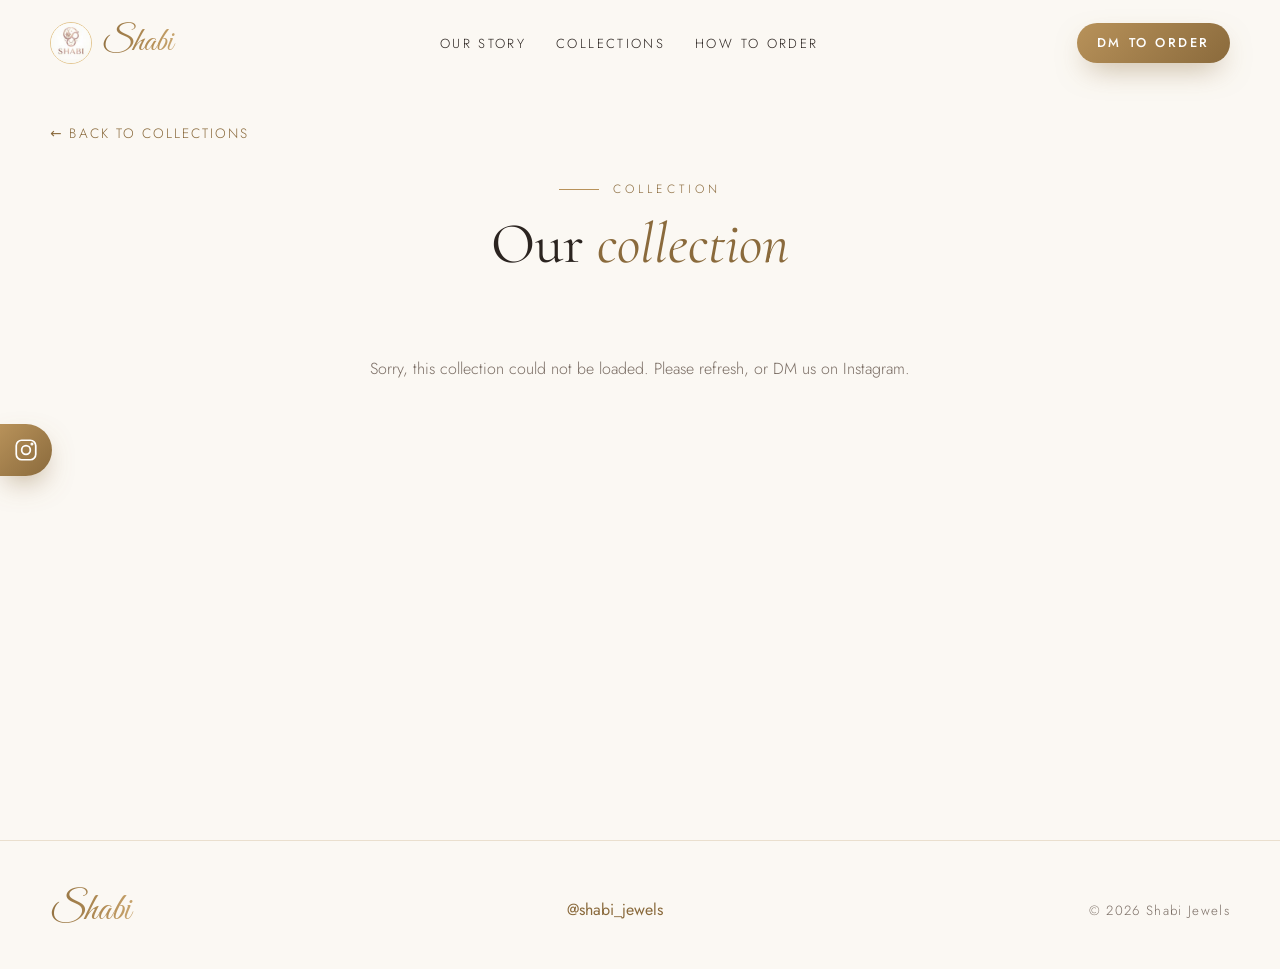
<file: shabi-admin/site/collection.html>
<!doctype html>
<html lang="en">
<head>
<meta charset="utf-8">
<meta name="viewport" content="width=device-width, initial-scale=1">
<title>Collection | Shabi Jewels</title>
<meta name="description" content="Minimal stainless steel rings by Shabi Jewels. Anti-tarnish and waterproof. Order via Instagram.">
<link rel="preconnect" href="https://fonts.googleapis.com">
<link rel="preconnect" href="https://fonts.gstatic.com" crossorigin>
<link href="https://fonts.googleapis.com/css2?family=Cormorant+Garamond:ital,wght@0,400;0,500;0,600;1,400;1,500&family=Great+Vibes&family=Jost:wght@300;400;500&display=swap" rel="stylesheet">
<link rel="stylesheet" href="styles.css">
<link rel="stylesheet" href="shop.css">
</head>
<body>
<nav id="nav"><div class="wrap">
  <a href="index.html" class="brand"><span class="avatar"><img src="images/logo.jpg" alt="" onerror="this.remove()"></span><span class="logo">Shabi</span></a>
  <ul><li><a href="index.html#about">Our Story</a></li><li><a href="index.html#collections">Collections</a></li><li><a href="index.html#order">How to Order</a></li></ul>
  <a class="btn btn-gold" href="https://ig.me/m/shabi_jewels/" target="_blank" rel="noopener noreferrer">DM to Order</a>
</div></nav>
<main class="shop wrap">
  <p class="crumb"><a href="index.html#collections">&larr; Back to Collections</a></p>
  <div class="head"><span class="eyebrow">Collection</span><h2>Our <em>collection</em></h2></div>
  <div id="grid" class="pgrid" data-collection="" aria-live="polite"><p class="state">Loading…</p></div>
  <noscript><p class="state">Please enable JavaScript to view products, or <a href="https://www.instagram.com/shabi_jewels/">see us on Instagram</a>.</p></noscript>
</main>
<footer><div class="wrap">
  <a class="brand" href="index.html"><span class="logo">Shabi</span></a>
  <a class="ig" href="https://www.instagram.com/shabi_jewels/" target="_blank" rel="noopener noreferrer">@shabi_jewels</a>
  <small>© <span id="yr"></span> Shabi Jewels</small>
</div></footer>
<dialog id="viewer" aria-label="Image preview"><button type="button" class="x" aria-label="Close preview">&times;</button><img class="big" alt=""><div class="thumbs"></div></dialog>
<script src="shop.js" defer></script>
</body>
</html>
</file>
<file: shabi-admin/site/styles.css>
:root{
  --bg:#fbf8f3; --bg2:#f5eee4; --card:#ffffff;
  --ink:#2b2420; --muted:#7a6d64;
  --gold:#b8925a; --gold2:#e3c793; --gold3:#8a6a3c;
  --blush:#f3dcd3; --line:#eadfce;
  --shadow:0 20px 50px -20px rgba(120,90,50,.28);
}
*{box-sizing:border-box;margin:0;padding:0}
html{scroll-behavior:smooth}
body{background:var(--bg);color:var(--ink);font-family:Jost,system-ui,sans-serif;font-weight:300;line-height:1.6;overflow-x:hidden}
img{display:block;max-width:100%}
a{color:inherit;text-decoration:none}
.wrap{width:min(1180px,100% - 32px);margin-inline:auto}

/* ---------- loader ---------- */
#loader{position:fixed;inset:0;background:var(--bg);display:grid;place-items:center;z-index:100;transition:opacity .8s ease,visibility .8s}
#loader.done{opacity:0;visibility:hidden}
#loader .logo{font-size:clamp(3rem,10vw,5rem);animation:pulse 1.4s ease-in-out infinite}
@keyframes pulse{50%{opacity:.45;transform:scale(.97)}}

/* ---------- logo / shimmer text ---------- */
.logo{font-family:"Great Vibes",cursive;font-weight:400;line-height:1;
  background:linear-gradient(100deg,var(--gold3) 0%,var(--gold) 30%,var(--gold2) 50%,var(--gold) 70%,var(--gold3) 100%);
  background-size:250% 100%;-webkit-background-clip:text;background-clip:text;color:transparent;animation:shimmer 5s linear infinite}
@keyframes shimmer{to{background-position:-250% 0}}

/* ---------- nav ---------- */
nav{position:fixed;top:0;left:0;right:0;z-index:50;transition:background .4s,box-shadow .4s,padding .4s;padding:22px 0}
nav.scrolled{background:rgba(251,248,243,.85);backdrop-filter:blur(14px);-webkit-backdrop-filter:blur(14px);box-shadow:0 1px 0 var(--line);padding:12px 0}
nav .wrap{display:flex;align-items:center;justify-content:space-between;gap:16px}
nav .brand{display:flex;align-items:center;gap:10px}
nav .brand .logo{font-size:2.1rem}
.avatar{width:42px;height:42px;border-radius:50%;overflow:hidden;border:1.5px solid var(--gold2);background:linear-gradient(135deg,var(--blush),var(--gold2));flex:none}
.avatar img{width:100%;height:100%;object-fit:cover}
nav ul{display:flex;gap:30px;list-style:none;font-size:.82rem;letter-spacing:.18em;text-transform:uppercase}
nav ul a{position:relative;padding:4px 0}
nav ul a::after{content:"";position:absolute;left:0;bottom:0;height:1px;width:100%;background:var(--gold);transform:scaleX(0);transform-origin:right;transition:transform .4s}
nav ul a:hover::after{transform:scaleX(1);transform-origin:left}
.btn{display:inline-flex;align-items:center;gap:10px;padding:14px 30px;border-radius:999px;font-size:.8rem;letter-spacing:.2em;text-transform:uppercase;font-weight:500;position:relative;overflow:hidden;transition:transform .3s,box-shadow .3s}
.btn-gold{background:linear-gradient(135deg,var(--gold),var(--gold3));color:#fff;box-shadow:0 12px 30px -10px rgba(138,106,60,.6)}
.btn-gold::before{content:"";position:absolute;top:0;left:-120%;width:60%;height:100%;background:linear-gradient(100deg,transparent,rgba(255,255,255,.55),transparent);transform:skewX(-20deg);transition:left .7s}
.btn-gold:hover::before{left:140%}
.btn-line{border:1px solid var(--gold);color:var(--gold3)}
.btn-line:hover{background:var(--gold);color:#fff}
.btn:hover{transform:translateY(-3px)}
nav .btn{padding:10px 20px}
@media (max-width:820px){nav ul{display:none}}

/* ---------- hero ---------- */
.hero{min-height:100vh;min-height:100svh;display:grid;place-items:center;position:relative;overflow:hidden;padding:120px 0 80px;
  background:radial-gradient(ellipse at 20% 20%,#fff 0%,transparent 55%),radial-gradient(ellipse at 85% 75%,var(--blush) 0%,transparent 50%),var(--bg)}
.hero .wrap{display:grid;grid-template-columns:1.1fr .9fr;gap:60px;align-items:center}
.eyebrow{font-size:.75rem;letter-spacing:.35em;text-transform:uppercase;color:var(--gold3);display:inline-flex;align-items:center;gap:14px}
.eyebrow::before{content:"";width:40px;height:1px;background:var(--gold)}
.hero h1{font-family:"Cormorant Garamond",serif;font-weight:400;font-size:clamp(2.8rem,6.5vw,5.6rem);line-height:1.02;margin:22px 0 24px}
.hero h1 em{font-style:italic;color:var(--gold3)}
.hero h1 .line{display:block;overflow:hidden}
.hero h1 .line span{display:block;transform:translateY(110%);animation:rise 1.1s cubic-bezier(.2,.8,.2,1) forwards}
.hero h1 .line:nth-child(2) span{animation-delay:.15s}
.hero h1 .line:nth-child(3) span{animation-delay:.3s}
@keyframes rise{to{transform:none}}
.hero p.lead{font-size:1.1rem;color:var(--muted);max-width:30em;opacity:0;animation:fade 1s .7s forwards}
.hero .ctas{display:flex;flex-wrap:wrap;gap:14px;margin-top:36px;opacity:0;animation:fade 1s .9s forwards}
@keyframes fade{from{opacity:0;transform:translateY(16px)}to{opacity:1;transform:none}}

.hero-art{position:relative;aspect-ratio:1;max-width:460px;justify-self:center;width:100%;opacity:0;animation:fade 1.2s .4s forwards}
.ring{position:absolute;inset:0;border-radius:50%;border:1px solid var(--gold2)}
.ring.r2{inset:8%;border-style:dashed;animation:spin 40s linear infinite}
.ring.r3{inset:-6%;border-color:var(--line);animation:spin 60s linear infinite reverse}
.ring .gem{position:absolute;top:-6px;left:50%;width:12px;height:12px;margin-left:-6px;background:var(--gold);transform:rotate(45deg);box-shadow:0 0 18px var(--gold2)}
@keyframes spin{to{transform:rotate(360deg)}}
.hero-photo{position:absolute;inset:16%;border-radius:50%;overflow:hidden;box-shadow:var(--shadow);background:linear-gradient(145deg,#fff,var(--blush) 60%,var(--gold2));display:grid;place-items:center;animation:float 6s ease-in-out infinite}
.hero-photo img{position:absolute;inset:0;width:100%;height:100%;object-fit:cover}
.hero-photo .logo{font-size:clamp(3.4rem,9vw,5rem)}
@keyframes float{50%{transform:translateY(-14px)}}
.hero-photo{background:radial-gradient(circle at 50% 45%,#fff 0%,#fff 45%,var(--blush) 85%,var(--gold2) 120%)}
.wordmark{display:flex;flex-direction:column;align-items:center;text-align:center}
.wordmark .logo{font-size:clamp(4rem,11vw,6.4rem);padding:0 .15em;filter:drop-shadow(0 6px 14px rgba(138,106,60,.25));opacity:0;animation:inkIn 1.6s .9s cubic-bezier(.2,.8,.2,1) forwards,shimmer 5s linear infinite}
@keyframes inkIn{from{opacity:0;letter-spacing:.25em;filter:blur(8px)}to{opacity:1;letter-spacing:0;filter:drop-shadow(0 6px 14px rgba(138,106,60,.25))}}
.wordmark .divider{display:flex;align-items:center;gap:10px;color:var(--gold);font-size:.8rem;margin:6px 0 4px}
.wordmark .divider i{display:block;height:1px;width:46px;background:linear-gradient(90deg,transparent,var(--gold));transform:scaleX(0);animation:grow 1s 1.8s forwards}
.wordmark .divider i:last-child{background:linear-gradient(90deg,var(--gold),transparent)}
@keyframes grow{to{transform:scaleX(1)}}
.wordmark .sub{font-family:"Cormorant Garamond",serif;font-size:clamp(1rem,2.4vw,1.35rem);letter-spacing:.6em;margin-right:-.6em;text-transform:uppercase;color:var(--gold3);opacity:0;animation:fade 1s 2s forwards}
.wordmark .tagline{font-size:.62rem;letter-spacing:.3em;text-transform:uppercase;color:var(--muted);margin-top:10px;opacity:0;animation:fade 1s 2.3s forwards}
#loader img{width:110px;height:110px;border-radius:50%;margin:0 auto 10px;box-shadow:var(--shadow)}
#loader>div{text-align:center}
footer .brand{display:flex;align-items:center;gap:12px}

/* ---------- about ---------- */
.about .wrap{display:grid;grid-template-columns:1fr 1fr;gap:clamp(40px,7vw,90px);align-items:center}
.about-img{position:relative;border-radius:28px;overflow:hidden;box-shadow:var(--shadow);transform:rotate(-2deg);transition:transform .8s}
.about-img:hover{transform:rotate(0) scale(1.02)}
.about-img img{width:100%}
.about h2{font-family:"Cormorant Garamond",serif;font-weight:400;font-size:clamp(2.2rem,5vw,3.6rem);line-height:1.1;margin:14px 0 20px}
.about h2 em{color:var(--gold3)}
.about p{color:var(--muted);margin-bottom:16px;font-size:1.05rem}
.about .sign{font-family:"Great Vibes",cursive;font-size:2.6rem;color:var(--gold3)}
@media (max-width:860px){.about .wrap{grid-template-columns:1fr}}
.sparkle{position:absolute;width:14px;height:14px;pointer-events:none}
.sparkle::before,.sparkle::after{content:"";position:absolute;inset:0;background:var(--gold);clip-path:polygon(50% 0,60% 40%,100% 50%,60% 60%,50% 100%,40% 60%,0 50%,40% 40%)}
.sparkle{animation:twinkle 2.6s ease-in-out infinite}
@keyframes twinkle{0%,100%{opacity:0;transform:scale(.3) rotate(0)}50%{opacity:1;transform:scale(1) rotate(90deg)}}
.scroll-cue{position:absolute;bottom:28px;left:50%;transform:translateX(-50%);font-size:.7rem;letter-spacing:.3em;text-transform:uppercase;color:var(--muted);display:flex;flex-direction:column;align-items:center;gap:10px}
.scroll-cue i{width:1px;height:46px;background:linear-gradient(var(--gold),transparent);animation:drip 2s ease-in-out infinite;transform-origin:top}
@keyframes drip{0%{transform:scaleY(0)}50%{transform:scaleY(1)}100%{transform:scaleY(1);opacity:0}}
@media (max-width:860px){.hero .wrap{grid-template-columns:1fr;text-align:center}.eyebrow{justify-content:center}.hero p.lead{margin-inline:auto}.hero .ctas{justify-content:center}.hero-art{max-width:320px;order:-1}}

/* ---------- marquee ---------- */
.marquee{background:var(--ink);color:var(--gold2);padding:18px 0;overflow:hidden;white-space:nowrap}
.marquee .track{display:inline-flex;animation:scroll 28s linear infinite}
.marquee span{font-family:"Cormorant Garamond",serif;font-size:1.5rem;font-style:italic;padding:0 28px;display:inline-flex;align-items:center;gap:56px}
.marquee span::after{content:"✦";font-style:normal;font-size:.9rem;color:var(--gold)}
@keyframes scroll{to{transform:translateX(-50%)}}

/* ---------- sections ---------- */
section{padding:clamp(80px,12vw,140px) 0}
.head{text-align:center;max-width:640px;margin:0 auto 60px}
.head h2{font-family:"Cormorant Garamond",serif;font-weight:400;font-size:clamp(2.2rem,5vw,3.6rem);line-height:1.1;margin-top:14px}
.head h2 em{color:var(--gold3)}
.head p{color:var(--muted);margin-top:14px}

/* reveal */
.reveal{opacity:0;transform:translateY(40px);transition:opacity 1s cubic-bezier(.2,.8,.2,1),transform 1s cubic-bezier(.2,.8,.2,1)}
.reveal.in{opacity:1;transform:none}

/* ---------- promise ---------- */
.promise{display:grid;grid-template-columns:repeat(auto-fit,minmax(230px,1fr));gap:24px}
.feat{background:var(--card);border:1px solid var(--line);border-radius:24px;padding:40px 30px;text-align:center;transition:transform .5s,box-shadow .5s,border-color .5s}
.feat:hover{transform:translateY(-10px);box-shadow:var(--shadow);border-color:var(--gold2)}
.feat .ic{width:72px;height:72px;margin:0 auto 22px;border-radius:50%;display:grid;place-items:center;background:radial-gradient(circle at 30% 30%,#fff,var(--blush));border:1px solid var(--gold2);transition:transform .8s}
.feat:hover .ic{transform:rotateY(360deg)}
.feat svg{width:30px;height:30px;stroke:var(--gold3);fill:none;stroke-width:1.4}
.feat h3{font-family:"Cormorant Garamond",serif;font-size:1.6rem;font-weight:500;margin-bottom:8px}
.feat p{color:var(--muted);font-size:.95rem}

/* ---------- collections ---------- */
.collections{background:var(--bg2)}
.cats{display:grid;grid-template-columns:repeat(auto-fit,minmax(160px,1fr));gap:18px}
.cat{aspect-ratio:3/4;border-radius:200px 200px 22px 22px;position:relative;overflow:hidden;background:linear-gradient(160deg,#fff 0%,var(--blush) 55%,var(--gold2) 120%);display:flex;flex-direction:column;align-items:center;justify-content:flex-end;padding:24px 12px;transition:transform .6s cubic-bezier(.2,.8,.2,1),box-shadow .6s}
.cat:hover{transform:translateY(-12px) scale(1.02);box-shadow:var(--shadow)}
.cat svg{position:absolute;top:22%;left:50%;width:56%;transform:translateX(-50%);stroke:var(--gold3);fill:none;stroke-width:1.1;transition:transform .8s}
.cat:hover svg{transform:translateX(-50%) rotate(-8deg) scale(1.08)}
.cat h3{font-family:"Cormorant Garamond",serif;font-size:1.45rem;font-weight:500;position:relative}
.cat small{font-size:.7rem;letter-spacing:.25em;text-transform:uppercase;color:var(--gold3);position:relative}

/* ---------- gallery ---------- */
.gallery{display:grid;grid-template-columns:repeat(4,1fr);grid-auto-rows:240px;gap:16px}
.gallery a{position:relative;border-radius:20px;overflow:hidden;background:linear-gradient(150deg,#fff,var(--blush) 60%,var(--gold2));display:grid;place-items:center;isolation:isolate}
.gallery a:nth-child(1){grid-column:span 2;grid-row:span 2}
.gallery a:nth-child(6){grid-column:span 2}
.gallery a:nth-child(7){grid-row:span 2}
.gallery a .ph{font-family:"Great Vibes",cursive;font-size:2.6rem;color:var(--gold);opacity:.55}
.gallery img{position:absolute;inset:0;width:100%;height:100%;object-fit:cover;transition:transform 1.2s cubic-bezier(.2,.8,.2,1)}
.gallery a::after{content:"";position:absolute;inset:0;background:linear-gradient(transparent 45%,rgba(43,36,32,.65));opacity:0;transition:opacity .5s;z-index:1}
.gallery .cap{position:absolute;left:18px;right:18px;bottom:16px;color:#fff;z-index:2;transform:translateY(20px);opacity:0;transition:.5s}
.gallery .cap b{display:block;font-family:"Cormorant Garamond",serif;font-size:1.3rem;font-weight:500;text-transform:capitalize}
.gallery .cap small{font-size:.7rem;letter-spacing:.2em;text-transform:uppercase;opacity:.85}
.gallery .tag{position:absolute;top:14px;right:14px;z-index:2;background:rgba(255,255,255,.85);backdrop-filter:blur(6px);border-radius:999px;padding:4px 10px;font-size:.65rem;letter-spacing:.15em;text-transform:uppercase;color:var(--gold3)}
.gallery a:hover img{transform:scale(1.08)}
.gallery a:hover::after,.gallery a:hover .cap{opacity:1}
.gallery a:hover .cap{transform:none}
@media (max-width:900px){.gallery{grid-template-columns:repeat(2,1fr);grid-auto-rows:200px}.gallery a:nth-child(6){grid-column:span 2}.gallery a:nth-child(7){grid-row:span 1}}
@media (max-width:480px){.gallery{grid-auto-rows:160px}}
.center{text-align:center;margin-top:46px}

/* ---------- how to order ---------- */
.steps{display:grid;grid-template-columns:repeat(auto-fit,minmax(220px,1fr));gap:30px;counter-reset:s}
.step{position:relative;padding:34px 28px;border-left:1px solid var(--gold2)}
.step::before{counter-increment:s;content:"0" counter(s);font-family:"Cormorant Garamond",serif;font-size:4rem;line-height:1;color:var(--gold2);display:block;margin-bottom:12px}
.step h3{font-family:"Cormorant Garamond",serif;font-size:1.5rem;font-weight:500;margin-bottom:6px}
.step p{color:var(--muted)}

/* ---------- CTA ---------- */
.cta{position:relative;overflow:hidden;border-radius:36px;padding:clamp(60px,9vw,100px) 24px;text-align:center;
  background:radial-gradient(circle at 15% 20%,rgba(255,255,255,.9),transparent 45%),linear-gradient(135deg,var(--blush),#f8ecdf 50%,var(--gold2))}
.cta h2{font-family:"Cormorant Garamond",serif;font-weight:400;font-size:clamp(2.2rem,5.5vw,4rem);line-height:1.1}
.cta p{color:var(--muted);margin:14px auto 34px;max-width:32em}
.cta .logo{font-size:clamp(3rem,8vw,5rem);margin-bottom:6px}

/* ---------- footer ---------- */
footer{padding:50px 0 40px;border-top:1px solid var(--line);margin-top:clamp(60px,10vw,120px)}
footer .wrap{display:flex;flex-wrap:wrap;justify-content:space-between;align-items:center;gap:20px}
footer .logo{font-size:2.4rem}
footer small{color:var(--muted);letter-spacing:.1em}
.ig{display:inline-flex;align-items:center;gap:10px;color:var(--gold3);font-weight:400}
.ig svg{width:22px;height:22px;stroke:currentColor;fill:none;stroke-width:1.6}

/* floating DM button */
.fab{position:fixed;right:20px;bottom:20px;z-index:60;width:58px;height:58px;border-radius:50%;display:grid;place-items:center;background:linear-gradient(135deg,var(--gold),var(--gold3));color:#fff;box-shadow:0 14px 30px -8px rgba(138,106,60,.7);transform:scale(0);transition:transform .5s cubic-bezier(.3,1.6,.5,1)}
.fab.show{transform:scale(1)}
.fab::before{content:"";position:absolute;inset:0;border-radius:50%;border:2px solid var(--gold);animation:ping 2.2s ease-out infinite}
@keyframes ping{to{transform:scale(1.6);opacity:0}}
.fab svg{width:26px;height:26px;stroke:#fff;fill:none;stroke-width:1.6}

/* progress bar */
#progress{position:fixed;top:0;left:0;height:2px;width:100%;background:linear-gradient(90deg,var(--gold2),var(--gold3));transform-origin:left;transform:scaleX(0);z-index:70}

@media (prefers-reduced-motion:reduce){*,*::before,*::after{animation:none!important;transition:none!important}.reveal,.hero p.lead,.hero .ctas,.hero-art,.wordmark>*{opacity:1;transform:none}.wordmark .divider i{transform:none}.hero h1 .line span{transform:none}}
.gallery .price{position:absolute;left:14px;bottom:14px;z-index:3;background:rgba(43,36,32,.82);color:#fff;backdrop-filter:blur(6px);border-radius:999px;padding:6px 14px;font-size:.85rem;letter-spacing:.08em;font-weight:500}
.gallery a:hover .price{opacity:0}

/* logo: stop the swash "S" being clipped by background-clip:text */
.logo{display:inline-block;padding:.08em .25em .14em .3em;margin-left:-.3em}
#loader .logo,.wordmark .logo,.hero-photo .logo{margin-left:0}
/* collections */
.cats{max-width:620px;margin:0 auto;grid-template-columns:repeat(2,1fr)}
a.cat{text-decoration:none;color:inherit;cursor:pointer}
a.cat:focus-visible,.btn:focus-visible,.pcard button:focus-visible,.pcard a:focus-visible{outline:2px solid var(--gold3);outline-offset:3px}

.cats{max-width:960px;grid-template-columns:repeat(auto-fit,minmax(150px,1fr))}

/* S fix: extra room so the top curl of the "S" is not clipped */
.logo{padding-top:.35em;padding-bottom:.2em;margin-top:-.35em;margin-bottom:-.2em}
.wordmark .logo{padding:.35em .2em .2em;margin-top:-.35em;margin-bottom:-.2em}
</file>
<file: shabi-admin/site/shop.css>
.shop{padding-top:120px;padding-bottom:80px;min-height:80vh}
.crumb a{color:var(--gold3);text-decoration:none;font-size:.85rem;letter-spacing:.15em;text-transform:uppercase}
.crumb a:hover{text-decoration:underline}
.shop .head{margin:26px auto 40px;text-align:center;max-width:none}.shop .head h2{text-align:center}
.pgrid{display:grid;grid-template-columns:repeat(auto-fill,minmax(260px,1fr));gap:26px}
.state{grid-column:1/-1;text-align:center;color:var(--muted);padding:40px 0}
.pcard{background:#fff;border:1px solid var(--line);border-radius:22px;overflow:hidden;display:flex;flex-direction:column;animation:fade .7s both;transition:transform .5s,box-shadow .5s}
.pcard:hover{transform:translateY(-8px);box-shadow:var(--shadow)}
.pimg{position:relative;aspect-ratio:4/5;border:0;padding:0;cursor:zoom-in;display:grid;place-items:center;background:linear-gradient(160deg,#fff,var(--blush) 60%,var(--gold2))}
.pimg img{position:absolute;inset:0;width:100%;height:100%;object-fit:cover;transition:transform .8s}
.pimg:hover img{transform:scale(1.07)}
.pimg .ph{font-family:"Great Vibes",cursive;font-size:2.6rem;color:var(--gold3);opacity:.6}
.soon{position:absolute;top:12px;left:12px;background:rgba(255,255,255,.85);border-radius:999px;padding:4px 12px;font-size:.65rem;letter-spacing:.15em;text-transform:uppercase;color:var(--gold3)}
.pbody{padding:20px 22px 24px;display:flex;flex-direction:column;gap:10px;flex:1}
.pbody h3{font-family:"Cormorant Garamond",serif;font-size:1.6rem;font-weight:500;line-height:1.15}
.price{color:var(--gold3);font-weight:500;letter-spacing:.05em}
.pbody p{color:var(--muted);font-size:.92rem}
.pbody dl{font-size:.8rem;color:var(--muted);display:grid;grid-template-columns:auto 1fr;gap:2px 12px}
.pbody dt{color:var(--gold3);letter-spacing:.1em;text-transform:uppercase;font-size:.68rem;padding-top:2px}
.pbody label{font-size:.75rem;letter-spacing:.12em;text-transform:uppercase;color:var(--gold3);display:flex;gap:10px;align-items:center}
.pbody select{font:inherit;padding:6px 10px;border:1px solid var(--gold2);border-radius:10px;background:#fff;color:var(--ink)}
.pbody .btn{margin-top:auto;text-align:center;justify-content:center}
dialog#viewer{border:0;border-radius:20px;padding:0;max-width:min(92vw,560px);background:#fff;overflow:hidden}
dialog#viewer::backdrop{background:rgba(43,36,32,.7)}
#viewer img{display:block;width:100%;max-height:85vh;object-fit:contain}
#viewer .x{position:absolute;top:8px;right:10px;width:40px;height:40px;border-radius:50%;border:0;background:rgba(255,255,255,.9);font-size:1.6rem;cursor:pointer;z-index:2}
.toast{position:fixed;left:50%;bottom:26px;transform:translateX(-50%);background:var(--ink);color:#fff;padding:12px 22px;border-radius:999px;font-size:.85rem;z-index:90;max-width:90vw;text-align:center}
.ig-side{position:fixed;left:0;top:50%;transform:translateY(-50%);z-index:55;display:flex;align-items:center;height:52px;width:52px;overflow:hidden;white-space:nowrap;color:#fff;text-decoration:none;background:linear-gradient(135deg,var(--gold),var(--gold3));border-radius:0 999px 999px 0;box-shadow:0 12px 30px -10px rgba(138,106,60,.7);animation:igIn .9s 1.2s cubic-bezier(.2,.8,.2,1) both;transition:width .45s cubic-bezier(.2,.8,.2,1)}
.ig-side svg{flex:none;width:52px;height:26px;stroke:#fff;fill:none;stroke-width:1.6}
.ig-side span{font-size:.8rem;letter-spacing:.12em;text-transform:uppercase;padding-right:22px}
.ig-side:hover,.ig-side:focus-visible{width:290px}
.ig-side:focus-visible{outline:2px solid var(--ink);outline-offset:2px}
@keyframes igIn{from{transform:translate(-100%,-50%)}to{transform:translate(0,-50%)}}
@media (max-width:600px){.ig-side{top:auto;bottom:20px;transform:none;left:12px;border-radius:999px;height:46px;width:46px;animation:none}.ig-side svg{width:46px}.ig-side:hover{width:46px}.ig-side:focus-visible{width:270px}}
@media (prefers-reduced-motion:reduce){.ig-side{animation:none;transition:none}}
.stock{font-size:.8rem;letter-spacing:.06em;font-weight:500}.stock.in_stock{color:#3c7a4e}.stock.low_stock{color:#b36a1f}.stock.out_of_stock{color:#a33}
.soon.oos{background:#a33;color:#fff}.pbody .btn[aria-disabled=true]{opacity:.6;cursor:not-allowed}
.toast{display:flex;align-items:center;gap:14px;animation:tin .35s both;transition:opacity .3s,transform .3s}.toast.out{opacity:0;transform:translate(-50%,10px)}
.toast.warn{background:#7a3b1f}.toast.ok{background:#2f5a3d}.toast-x{background:none;border:0;color:#fff;font-size:1.3rem;cursor:pointer;line-height:1}
@keyframes tin{from{opacity:0;transform:translate(-50%,14px)}}
.thumbs{display:flex;gap:8px;padding:10px;overflow-x:auto}.thumbs button{border:1px solid var(--gold2);border-radius:8px;padding:0;width:56px;height:56px;overflow:hidden;cursor:pointer;flex:none}.thumbs img{width:100%;height:100%;object-fit:cover}
.cat.hasimg img{position:absolute;inset:0;width:100%;height:100%;object-fit:cover}.cat.hasimg h3,.cat.hasimg small{color:#fff;text-shadow:0 1px 8px rgba(0,0,0,.6)}
</file>
